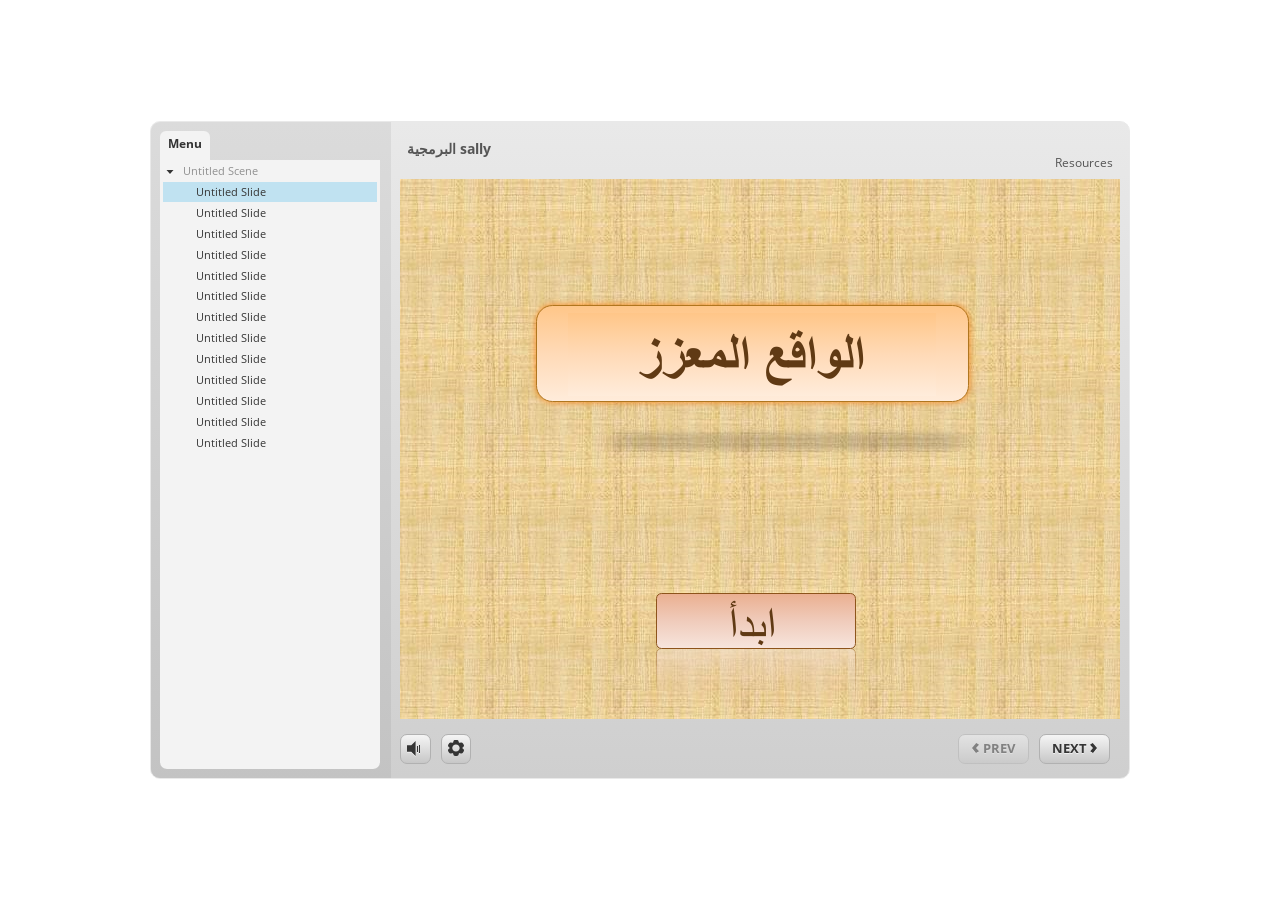
<file: index.html>
﻿<!doctype html>
<html lang="en-US">
<head>
  <meta charset="utf-8">
  <!-- Created using Storyline 3 - http://www.articulate.com  -->
  <!-- version: 3.20.30234.0 -->
  <title>&#1575;&#1604;&#1576;&#1585;&#1605;&#1580;&#1610;&#1577; sally</title>
  <meta http-equiv="x-ua-compatible" content="IE=edge"/>
  <meta name="viewport" content="width=device-width,initial-scale=1,user-scalable=no,shrink-to-fit=no,minimal-ui"/>
  <meta name="apple-mobile-web-app-capable" content="yes"/>
  <style>
    html, body { height: 100%; padding: 0; margin: 0 }
    #app { height: 100%; width: 100%; }
  </style>

  <script>
    window.DS = {};
    window.globals = {
      DATA_PATH_BASE: '',
      HAS_FRAME: true,
      HAS_SLIDE: true,

      lmsPresent: false,
      tinCanPresent: false,
      cmi5Present: false,
      aoSupport: false,
      scale: 'noscale',
      captureRc: false,
      browserSize: 'optimal',
      bgColor: '#FFFFFF',
      features: '',
      themeName: 'classic',
      preloaderColor: '#FFFFFF',
      suppressAnalytics: false,
      productChannel: 'perpetual',
      publishSource: 'storyline',
      aid: '',
      cid: '632262d9-2d2e-42e5-8b5e-74744cf48d98',
      playerVersion: '3.20.30234.0',
      publishTimestamp: '2026-04-06T17:45:55.4429603Z',
      maxIosVideoElements: 10,
      connectionSettings: { },

      
      parseParams: function(qs) {
        if (window.globals.parsedParams != null) {
          return window.globals.parsedParams;
        }
        qs = (qs || window.location.search.substr(1)).split('+').join(' ');
        var params = {},
            tokens,
            re = /[?&]?([^=]+)=([^&]*)/g;

        while (tokens = re.exec(qs)) {
          params[decodeURIComponent(tokens[1]).trim()] =
            decodeURIComponent(tokens[2]).trim();
        }
        window.globals.parsedParams = params;
        return params;
      }

    };
  </script>
  <script>
    var isIe11 = ('ActiveXObject' in window || window.MSBlobBuilder != null)
      && window.msCrypto != null && !window.ActiveXObject;
    if (isIe11) {
      window.globals.unsupportedBrowser = true;
      document.write(atob('[base64]'));
    }
  </script>
  
  <script>window.THREE = { };</script>
  
</head>
<body style="background: #FFFFFF" class="cs-HTML theme-classic">
  <!-- 360 -->
  <script>!function(){var e,i=/iPhone/i,o=/iPod/i,n=/iPad/i,t=/\biOS-universal(?:.+)Mac\b/i,r=/\bAndroid(?:.+)Mobile\b/i,a=/Android/i,d=/(?:SD4930UR|\bSilk(?:.+)Mobile\b)/i,p=/Silk/i,l=/Windows Phone/i,u=/\bWindows(?:.+)ARM\b/i,b=/BlackBerry/i,s=/BB10/i,c=/Opera Mini/i,f=/\b(CriOS|Chrome)(?:.+)Mobile/i,h=/Mobile(?:.+)Firefox\b/i,v=function(e){return void 0!==e&&"MacIntel"===e.platform&&"number"==typeof e.maxTouchPoints&&e.maxTouchPoints>1&&"undefined"==typeof MSStream};e=function(e){var m={userAgent:"",platform:"",maxTouchPoints:0};e||"undefined"==typeof navigator?"string"==typeof e?m.userAgent=e:e&&e.userAgent&&(m={userAgent:e.userAgent,platform:e.platform,maxTouchPoints:e.maxTouchPoints||0}):m={userAgent:navigator.userAgent,platform:navigator.platform,maxTouchPoints:navigator.maxTouchPoints||0};var g=m.userAgent,y=g.split("[FBAN");void 0!==y[1]&&(g=y[0]),void 0!==(y=g.split("Twitter"))[1]&&(g=y[0]);var A=function(e){return function(i){return i.test(e)}}(g),w={apple:{phone:A(i)&&!A(l),ipod:A(o),tablet:!A(i)&&(A(n)||v(m))&&!A(l),universal:A(t),device:(A(i)||A(o)||A(n)||A(t)||v(m))&&!A(l)},amazon:{phone:A(d),tablet:!A(d)&&A(p),device:A(d)||A(p)},android:{phone:!A(l)&&A(d)||!A(l)&&A(r),tablet:!A(l)&&!A(d)&&!A(r)&&(A(p)||A(a)),device:!A(l)&&(A(d)||A(p)||A(r)||A(a))||A(/\bokhttp\b/i)},windows:{phone:A(l),tablet:A(u),device:A(l)||A(u)},other:{blackberry:A(b),blackberry10:A(s),opera:A(c),firefox:A(h),chrome:A(f),device:A(b)||A(s)||A(c)||A(h)||A(f)},any:!1,phone:!1,tablet:!1};return w.any=w.apple.device||w.android.device||w.windows.device||w.other.device,w.phone=w.apple.phone||w.android.phone||w.windows.phone,w.tablet=w.apple.tablet||w.android.tablet||w.windows.tablet,w}(),"object"==typeof exports&&"undefined"!=typeof module?module.exports=e:"function"==typeof define&&define.amd?define((function(){return e})):this.isMobile=e}();
    window.isMobile.apple.tablet = window.isMobile.apple.tablet ||
      (navigator.platform === 'MacIntel' && navigator.maxTouchPoints > 1);
    window.isMobile.apple.device = window.isMobile.apple.device || window.isMobile.apple.tablet;
    window.isMobile.tablet = window.isMobile.tablet || window.isMobile.apple.tablet;
    window.isMobile.any = window.isMobile.any || window.isMobile.apple.tablet;
  </script>

  <div id="focus-sink" tabindex="-1"></div>

  <div id="preso"></div>
  <script>
    (function() {

      var classTypes = [ 'desktop', 'mobile', 'phone', 'tablet' ];

      var addDeviceClasses = function(prefix, testObj) {
        var curr, i;
        for (i = 0; i < classTypes.length; i++) {
          curr = classTypes[i];
          if (testObj[curr]) {
            document.body.classList.add(prefix + curr);
          }
        }
      };

      var params = window.globals.parseParams(),
          isDevicePreview = params.devicepreview === '1',
          isPhoneOverride = params.deviceType === 'phone' || (isDevicePreview && params.phone == '1'),
          isTabletOverride = (params.deviceType === 'tablet' || isDevicePreview) && !isPhoneOverride,
          isMobileOverride = isPhoneOverride || isTabletOverride;

      var deviceView = {
        desktop: !window.isMobile.any && !isMobileOverride,
        mobile: window.isMobile.any || isMobileOverride,
        phone: isPhoneOverride || (window.isMobile.phone && !isTabletOverride),
        tablet: isTabletOverride || window.isMobile.tablet
      };

      window.globals.deviceView = deviceView;
      window.isMobile.desktop = !window.isMobile.any;
      window.isMobile.mobile = window.isMobile.any;

      addDeviceClasses('view-', deviceView);

    })();
  </script>
  
  <script src='story_content/user.js' type=text/javascript></script>
  <div class="slide-loader"></div>

  <script>
    if (window.globals.deviceView.isMobile) { var doc = document, loader = doc.body.querySelector('.slide-loader'); [ 1, 2, 3 ].forEach(function(n) { var d = doc.createElement('div'); d.style.backgroundColor = window.globals.preloaderColor; d.classList.add('mobile-loader-dot'); d.classList.add('dot' + n); loader.appendChild(d); }); }
  </script>

  <div class="mobile-load-title-overlay" style="display: none">
    <div class="mobile-load-title">&#1575;&#1604;&#1576;&#1585;&#1605;&#1580;&#1610;&#1577; sally</div>
  </div>

  <div class="mobile-chrome-warning"></div>

  
<style>
  .warn-connection-dialog {
    display: none;
    background: transparent;
    pointer-events: none;
    position: fixed;
    left: 0;
    top: 0;
    width: 100%;
    height: 100%;
    z-index: 999;
  }

  .warn-connection-content {
    border-radius: 4px;
    background: white;
    border: 1px solid #E7E7E7;
    color: #333333;
    box-shadow: 0 2px 4px rgba(0, 0, 0, 0.25);
    transition: all 150ms ease-out;
    position: absolute;
    white-space: nowrap;
  }

  .view-phone.is-landscape .warn-connection-content {
    left: 23px;
    bottom: 23px;
  }

  .view-tablet.is-landscape .warn-connection-content {
    left: 50%;
    top: 20px;
    transform: translateX(-50%);
  }

  .is-portrait .warn-connection-content {
    transform: translate(-50%, calc(-100% - 15px));
  }

  .warn-connection-content p {
    display: inline-block;
    margin: 0 8px 0 0;
    line-height: 33px;
    font-size: 11px;
  }

  .warn-connection-content svg {
    position: relative;
    vertical-align: middle;
    margin: 0 2px 2px 8px;
  }

  .view-desktop .warn-connection-content {
    left: 1.5em;
    bottom: 1.5em;
  }

  .view-desktop .warn-connection-content p {
    font-size: 1.1em;
  }

  .is-offline .warn-connection-dialog {
    display: block;
  }

  .is-offline .cs-panel * {
    pointer-events: none !important;
  }

  .is-offline .cs-panel {
    pointer-events: all !important;
  }

  .is-offline #nav-controls * {
    pointer-events: none !important;
  }

  .is-offline #nav-controls {
    pointer-events: all !important;
  }
</style>

<div class="warn-connection-dialog">
  <div class="warn-connection-content">
    <svg width="17" height="15" viewBox="0 0 17 15" xmlns="http://www.w3.org/2000/svg">
      <path fill="#8F0000" stroke="white" d="M16.07,12.98 L15.88,12.23 L9.51,1.21 C8.97,0.26,7.6,0.26,7.06,1.21 L0.69,12.23 C0.15,13.16,0.81,14.36,1.91,14.36 H14.65 C15.47,14.36,16.05,13.7,16.07,12.98 Z"/>
      <path fill="white" stroke="white" d="M8.58,5.5 C8.35,5.28,8.5,5.35,8.21,5.32 C8.09,5.35,7.97,5.49,7.96,5.67 C7.97,5.79,7.98,5.92,7.98,6.04 L7.98,6.04 C7.99,6.17,8,6.31,8.01,6.43 L8.01,6.44 C8.03,6.92,8.06,7.41,8.09,7.9 L8.09,7.9 C8.12,8.39,8.14,8.88,8.17,9.37 C8.17,9.39,8.18,9.42,8.2,9.44 C8.23,9.46,8.25,9.47,8.28,9.47 C8.31,9.47,8.34,9.46,8.35,9.44 C8.37,9.43,8.38,9.4,8.39,9.35 L8.39,9.34 C8.39,9.24,8.4,9.15,8.4,9.05 L8.4,9.05 C8.41,8.96,8.41,8.86,8.42,8.75 C8.43,8.44,8.45,8.12,8.47,7.81 L8.47,7.81 C8.49,7.49,8.51,7.18,8.53,6.87 C8.55,6.46,8.56,6.05,8.59,5.64 L8.6,5.62 C8.6,5.57,8.59,5.53,8.58,5.5 L8.21,5.32 Z"/>
      <circle fill="white" stroke="white" cx="8.3" cy="11.35" r="0.3"/>
    </svg>
    <p>You are offline. Trying to reconnect...</p>
  </div>
</div>

<script>
  (function() {
    window.DS.connection = {
      warningShown: false,
      assets: {},
      loadingAssetGroup: false,
      retryDelay: 500
    };

    // @TODO this is POC code and can be cleaned up a bit more if we move forward
    // with the feature



    // The `window.globals.features` variable must be set in `webpack.dev.config` when testing locally - it is not enough
    // to have it in the data - but it must be set there as well.
    var useConnectionMessages = window.AbortController != null &&
      window.location.protocol != 'file:' &&
      window.globals.features.indexOf('ConnectionMessages') != -1;

    window.DS.connection.useConnectionMessages = useConnectionMessages

    var assetCount = 0;
    var checkLoadedId;
    var connectionSettings = window.globals.connectionSettings;

    if (useConnectionMessages && connectionSettings != null) {
      var contentEl = document.querySelector('.warn-connection-content');
      var messageEl = contentEl.querySelector('p')

      if (connectionSettings.useDarkTheme) {
        contentEl.style.borderColor = '#BABBBA';
        contentEl.style.backgroundColor = '#282828';
        contentEl.style.color = '#FFFFFF';
      }

      if (connectionSettings.message != null) {
        messageEl.textContent = window.decodeURIComponent(connectionSettings.message);
      }
    }

    function checkAssetsReady() {
      for (var i in DS.connection.assets) {
        if (!DS.connection.assets[i].success) {
          return false;
        }
      }
      return true;
    }

    function stopAssetGroup() {
      if (!useConnectionMessages) { return; }

      assetCount = 0;

      DS.connection.oldAssetGroup = DS.connection.assets;
      DS.connection.assets = {};
      DS.connection.loadingAssetGroup = false;
      clearInterval(checkLoadedId);
    }

    function startAssetGroup() {
      if (!useConnectionMessages) { return; }
      var ticks = 0;
      clearInterval(checkLoadedId);
      checkLoadedId = setInterval(function() {
        var loaded = 0;
        if (assetCount === 0 && loaded === 0) {
          clearInterval(checkLoadedId);
          return;
        }

        for (var i in DS.connection.assets) {
          if (DS.connection.assets[i].success) {
            loaded++;
          }
        }

        if (assetCount === loaded && checkAssetsReady()) {
          for (var i in DS.connection.assets) {
            if (DS.connection.assets[i].action) {
              DS.connection.assets[i].action();
            }
          }
          hideWarning();
          stopAssetGroup();
        }
      }, 100)
    }

    function requiredAsset(url, action, retry, type) {
      if (!useConnectionMessages) { return; }
      if (DS.connection.assets[url]) { return; }

      DS.connection.assets[url] = {
        success: false, action: action, retry: retry, type: type
      };
      assetCount = Object.keys(DS.connection.assets).length;
      if (!DS.connection.loadingAssetGroup) {
        startAssetGroup();
      }
      DS.connection.loadingAssetGroup = true;
    }

    function assetLoaded(url) {
      if (!useConnectionMessages) { return; }
      if (DS.connection.assets[url]) {
        DS.connection.assets[url].success = true;
      }
    }

    function assetFailed(url) {
      if (!useConnectionMessages) { return; }
      if (!DS.connection.assets[url]) {
        if (/\.js$/.test(url)) {
          setTimeout(function() {
            if (DS.connection.lastSlideLoaded != null) {
              DS.connection.lastSlideLoaded();
            }
          }, DS.connection.retryDelay);
        }
        return;
      }
      if (!DS.connection.warningShown) { showWarning(); }
      if (DS.connection.assets[url].retry) {
        setTimeout(function() {
          if (!DS.connection.assets[url].success) {
            DS.connection.assets[url].retry()
          }
        }, DS.connection.retryDelay);
      }
    }

    function hideWarning() {
      document.body.classList.remove('is-offline');
      DS.connection.warningShown = false;
    }
    DS.connection.hideWarning = hideWarning

    function showWarning(btn) {
      document.body.classList.add('is-offline')
      DS.connection.warningShown = true;
      updateWarningPosition();
    }

    function updateWarningPosition() {
      if (!DS.connection.warningShown) {
        return;
      }

      var isPortrait = document.body.classList.contains('is-portrait');
      var warningEl = document.querySelector('.warn-connection-content');

      if (isPortrait) {
        var slide = document.querySelector('.primary-slide');
        var slideRect = slide.getBoundingClientRect();

        warningEl.style.top = `${slideRect.top}px`
        warningEl.style.left = `${slideRect.left + slideRect.width / 2}px`
      } else {
        warningEl.style.top = null;
        warningEl.style.left = null;
      }

      window.requestAnimationFrame(updateWarningPosition);
    }

    // these will all be noops if the feature flag isn't set in
    // the data and `window.globals.features`
    DS.connection.requiredAsset = requiredAsset;
    DS.connection.assetLoaded = assetLoaded;
    DS.connection.assetFailed = assetFailed;
    DS.connection.stopAssetGroup = stopAssetGroup;
    DS.connection.startAssetGroup = startAssetGroup;
  })();
</script>


  <script>
    
    if (window.autoSpider && window.vInterfaceObject) {
      document.querySelector('.mobile-load-title-overlay').style.display = 'none';
    }
  </script>

  

  <link rel="stylesheet" href="html5/data/css/output.min.css" data-noprefix/>
</body>
<script src="html5/lib/scripts/bootstrapper.min.js"></script>
</html>
</file>
<file: html5/data/css/output.min.css>
@font-face {
  font-family: 'Open SansBold CharsBold7CF5007E';
  src: url('[data-uri]');
  font-style: normal;
  font-weight: normal;
}
@font-face {
  font-family: 'Open Sans Charset1_ 5sB19C26A14';
  src: url('[data-uri]');
  font-style: normal;
  font-weight: normal;
}
@font-face {
  font-family: 'ArialBold Charset1_BoldF785D3AC';
  src: url('[data-uri]');
  font-style: normal;
  font-weight: normal;
}
@font-face {
  font-family: 'Arial Charset1_ 6WO0pURF2043346';
  src: url('[data-uri]');
  font-style: normal;
  font-weight: normal;
}
@font-face {
  font-family: 'ArialBoldItalic CItalic111AF427';
  src: url('[data-uri]');
  font-style: normal;
  font-weight: normal;
}
@font-face {
  font-family: 'Open SansBoldItalItalic3F118A73';
  src: url('[data-uri]');
  font-style: normal;
  font-weight: normal;
}
@font-face {
  font-family: 'Arial Charset0_v8wz5YMo9EE9FF07';
  src: url('[data-uri]');
  font-style: normal;
  font-weight: normal;
}
@font-face {
  font-family: 'Open Sans Charset0_v9TY33EDE6F2';
  src: url('[data-uri]');
  font-style: normal;
  font-weight: normal;
}
@font-face {
  font-family: 'Open SansBold CharsBoldE47A47C6';
  src: url('[data-uri]');
  font-style: normal;
  font-weight: normal;
}
@font-face {
  font-family: 'Open SansBoldItalItalic3FAAA578';
  src: url('[data-uri]');
  font-style: normal;
  font-weight: normal;
}
.cs-pxabnsnfns00001100101 .cs-infopanel  {
  box-shadow: 0 1px 0 rgba(184, 184, 184, 1);
  background: rgba(255, 255, 255, 1);
}
.cs-pxabnsnfns00001100101 .cs-infopanel .cs-link {
  color: rgba(124, 34, 128, 1);
}
.cs-pxabnsnfns00001100101 .cs-infopanel .cs-link:hover {
  color: rgba(0, 0, 238, 1);
}
.cs-pxabnsnfns00001100101 .cs-infopanel .cs-name {
  color: rgba(68, 68, 68, 1);
}
.cs-pxabnsnfns00001100101 .cs-infopanel .cs-title {
  color: rgba(153, 153, 153, 1);
}
.cs-pxabnsnfns00001100101 .cs-infopanelpopup  {
  box-shadow: 0 1px 0 rgba(184, 184, 184, 1);
  background: linear-gradient(180deg, rgba(233, 233, 233, 1) 0%, rgba(207, 207, 207, 1) 100%);
}
.cs-pxabnsnfns00001100101 .cs-infopanelpopup .cs-link {
  color: rgba(124, 34, 128, 1);
}
.cs-pxabnsnfns00001100101 .cs-infopanelpopup .cs-link:hover {
  color: rgba(0, 0, 238, 1);
}
.cs-pxabnsnfns00001100101 .cs-infopanelpopup .cs-name {
  color: rgba(68, 68, 68, 1);
}
.cs-pxabnsnfns00001100101 .cs-infopanelpopup .cs-bio {
  color: rgba(153, 153, 153, 1);
}
.cs-pxabnsnfns00001100101 .cs-timer  {
  color: rgba(85, 85, 85, 1);
}
.cs-pxabnsnfns00001100101 .cs-duration stop:first-child {
  stop-color: rgba(0, 215, 255, 1);
}
.cs-pxabnsnfns00001100101 .cs-duration stop:last-child {
  stop-color: rgba(0, 171, 255, 1);
}
.cs-pxabnsnfns00001100101 .cs-elapsed stop:first-child {
  stop-color: rgba(254, 227, 71, 1);
}
.cs-pxabnsnfns00001100101 .cs-elapsed stop:last-child {
  stop-color: rgba(252, 204, 42, 1);
}
.cs-pxabnsnfns00001100101 .cs-timer .cs-pie .cs-innerstroke {
  stroke: rgba(199, 199, 199, 1);
}
.cs-pxabnsnfns00001100101 .cs-timer .cs-pie .cs-innerborder {
  stroke: rgba(255, 255, 255, 1);
}
.cs-pxabnsnfns00001100101 .cs-window  {
  box-shadow: 0 8px 5px rgba(0, 0, 0, 0.2);
  border-color: rgba(234, 234, 234, 1);
  background: rgba(243, 243, 243, 1);
  color: rgba(85, 85, 85, 1);
}
.cs-pxabnsnfns00001100101 .cs-window .cs-diva {
  border-color: rgba(247, 247, 247, 1);
}
.cs-pxabnsnfns00001100101 .cs-window .cs-divb {
  border-color: rgba(211, 211, 211, 1);
}
.cs-pxabnsnfns00001100101 .cs-editor .cs-editor-slide {
  color: rgba(85, 85, 85, 1);
}
.cs-pxabnsnfns00001100101 .cs-editor .cs-editor-html {
  color: rgba(68, 68, 68, 1);
}
.cs-pxabnsnfns00001100101 .cs-editor .cs-editor-button {
  text-shadow: 0 1px 0 rgba(240, 240, 240, 1);
  color: rgba(53, 53, 53, 1);
  border-color: rgba(177, 177, 177, 1);
  background: linear-gradient(180deg, rgba(245, 245, 245, 1) 0%, rgba(199, 199, 199, 1) 100%);
}
.cs-pxabnsnfns00001100101 .cs-editor .cs-editor-button:hover {
  background: linear-gradient(180deg, rgba(242, 242, 242, 1) 0%, rgba(175, 175, 175, 1) 100%);
}
.cs-pxabnsnfns00001100101 .cs-editor .cs-editor-button:active {
  background: linear-gradient(180deg, rgba(199, 199, 199, 1) 0%, rgba(244, 244, 244, 1) 100%);
}
.cs-pxabnsnfns00001100101 .cs-listitem  {
  color: rgba(53, 53, 53, 1);
  border-color: rgba(223, 223, 223, 1);
}
.cs-pxabnsnfns00001100101 .cs-listitem.cs-viewed {
  color: rgba(144, 144, 144, 1);
}
.cs-pxabnsnfns00001100101 .cs-listitem.cs-selected {
  color: rgba(53, 53, 53, 1);
  background: rgba(192, 226, 241, 1);
}
.cs-pxabnsnfns00001100101 .cs-listitem.cs-selected:hover {
  background: rgba(192, 226, 241, 1);
}
.cs-pxabnsnfns00001100101 .cs-listitem.cs-selected.hover {
  background: rgba(192, 226, 241, 1);
}
.cs-pxabnsnfns00001100101 .cs-listitem.cs-selected:focus {
  background: rgba(192, 226, 241, 1);
}
.cs-pxabnsnfns00001100101 .cs-listitem .cs-icon-carrot {
  fill: rgba(53, 53, 53, 1);
}
.cs-pxabnsnfns00001100101 .cs-listitem .cs-icon-carrot .cs-shadow {
  fill: rgba(255, 255, 255, 1);
}
.cs-pxabnsnfns00001100101 .cs-listitem:hover {
  background: rgba(230, 230, 230, 1);
}
.cs-pxabnsnfns00001100101 .cs-listitem.hover {
  background: rgba(230, 230, 230, 1);
}
.cs-pxabnsnfns00001100101 .cs-listitem:focus {
  background: rgba(230, 230, 230, 1);
}
.cs-pxabnsnfns00001100101 .cs-glossary  {
  color: rgba(53, 53, 53, 1);
}
.cs-pxabnsnfns00001100101 .cs-glossary .cs-scrolling-panel {
  background: rgba(231, 231, 231, 1);
}
.cs-pxabnsnfns00001100101 .cs-glossary .cs-term.cs-selected .cs-choice-list-trigger {
  color: rgba(53, 53, 53, 1);
  background: rgba(192, 226, 241, 1);
}
.cs-pxabnsnfns00001100101 .cs-glossary .cs-term.cs-selected .cs-choice-list-trigger:focus {
  color: rgba(53, 53, 53, 1);
  background: rgba(192, 226, 241, 1);
}
.cs-pxabnsnfns00001100101 .cs-glossary .cs-term:hover .cs-choice-list-trigger {
  background: rgba(230, 230, 230, 1);
}
.cs-pxabnsnfns00001100101 .cs-glossary .cs-term.hover .cs-choice-list-trigger {
  background: rgba(230, 230, 230, 1);
}
.cs-pxabnsnfns00001100101 .cs-glossary .cs-term .cs-choice-list-trigger:focus {
  background: rgba(230, 230, 230, 1);
}
.cs-pxabnsnfns00001100101 .cs-glossary .cs-diva {
  border-color: rgba(226, 226, 226, 1);
}
.cs-pxabnsnfns00001100101 .cs-glossary .cs-divb {
  border-color: rgba(226, 226, 226, 1);
}
.cs-pxabnsnfns00001100101 .cs-glossary .cs-divc {
  border-color: rgba(250, 250, 250, 1);
}
.cs-pxabnsnfns00001100101 .cs-glossary .cs-heading {
  color: rgba(68, 68, 68, 1);
}
.cs-pxabnsnfns00001100101 .cs-resource .cs-separator {
  border-color: rgba(224, 224, 224, 1);
}
.cs-pxabnsnfns00001100101 .cs-outline  {
  color: rgba(68, 68, 68, 1);
}
.cs-pxabnsnfns00001100101 .cs-outline .cs-diva {
  border-color: rgba(198, 198, 198, 1);
}
.cs-pxabnsnfns00001100101 .cs-outline .cs-divb {
  border-color: rgba(249, 249, 249, 1);
}
.cs-pxabnsnfns00001100101 .cs-outline .cs-divc {
  border-color: rgba(225, 225, 225, 1);
}
.cs-pxabnsnfns00001100101 .cs-outline .cs-search-filter:hover {
  color: rgba(0, 0, 238, 1);
}
.cs-pxabnsnfns00001100101 .cs-outline .cs-search-filter.hover {
  color: rgba(0, 0, 238, 1);
}
.cs-pxabnsnfns00001100101 .cs-transcript  {
  color: rgba(68, 68, 68, 1);
}
.cs-pxabnsnfns00001100101 .cs-transcript .cs-div {
  border-color: rgba(225, 225, 225, 1);
}
.cs-pxabnsnfns00001100101 .cs-tabs:not(.topmenu-item) {
  color: rgba(85, 85, 85, 1);
}
.cs-pxabnsnfns00001100101 .cs-tabs .cs-inner-button:not(.topmenu-item) {
  text-shadow: 0 1px 0 rgba(240, 240, 240, 1);
}
.cs-pxabnsnfns00001100101 .cs-tabs:hover:not(.topmenu-item) {
  color: rgba(51, 51, 51, 1);
}
.cs-pxabnsnfns00001100101 .cs-tabs.cs-selected {
  background: rgba(243, 243, 243, 1);
  color: rgba(51, 51, 51, 1);
}
.cs-pxabnsnfns00001100101 .cs-seekcontrol  {
  background: linear-gradient(180deg, rgba(245, 245, 245, 1) 0%, rgba(199, 199, 199, 1) 100%);
  border-color: rgba(177, 177, 177, 1);
}
.cs-pxabnsnfns00001100101 .cs-seekcontrol .cs-button:hover .cs-icon {
  fill: rgba(85, 85, 85, 1);
}
.cs-pxabnsnfns00001100101 .cs-seekcontrol .cs-button.hover .cs-icon {
  fill: rgba(85, 85, 85, 1);
}
.cs-pxabnsnfns00001100101 .cs-seekcontrol .cs-button .cs-icon-shadow {
  fill: rgba(240, 240, 240, 1);
}
.cs-pxabnsnfns00001100101 .cs-seekcontrol .cs-button .cs-icon {
  fill: rgba(45, 45, 45, 1);
}
.cs-pxabnsnfns00001100101 .cs-seekcontrol .cs-seek .cs-fill {
  background: rgba(255, 255, 255, 1);
}
.cs-pxabnsnfns00001100101 .cs-seekcontrol .cs-seek {
  background: rgba(231, 231, 231, 1);
  border-color: rgba(184, 184, 184, 1);
}
.cs-pxabnsnfns00001100101 .cs-searchinput .cs-input {
  color: rgba(138, 138, 138, 1);
  border-color: rgba(173, 173, 173, 1);
  background: rgba(223, 223, 223, 1);
}
.cs-pxabnsnfns00001100101 .cs-searchinput .cs-input:focus {
  color: rgba(51, 51, 51, 1);
  background: rgba(250, 250, 250, 1);
}
.cs-pxabnsnfns00001100101 .cs-searchinput .cs-input:hover {
  box-shadow: inset 0 0 1px 0 rgba(107, 248, 255, 1);
}
.cs-pxabnsnfns00001100101 .cs-searchinput .cs-input.hover {
  box-shadow: inset 0 0 1px 0 rgba(107, 248, 255, 1);
}
.cs-pxabnsnfns00001100101 .cs-searchinput .cs-button .cs-icon {
  fill: rgba(138, 138, 138, 1);
}
.cs-pxabnsnfns00001100101 .cs-searchinput .cs-button:hover {
  fill: linear-gradient(180deg, rgba(245, 245, 245, 1) 0%, rgba(199, 199, 199, 1) 100%);
}
.cs-pxabnsnfns00001100101 .cs-searchinput .cs-button.hover {
  fill: linear-gradient(180deg, rgba(245, 245, 245, 1) 0%, rgba(199, 199, 199, 1) 100%);
}
.cs-pxabnsnfns00001100101 .cs-menu  {
  box-shadow: 0 1px 0 rgba(184, 184, 184, 1);
  background: rgba(243, 243, 243, 1);
}
.cs-pxabnsnfns00001100101 .cs-topmenu-item.active .cs-tab {
  background: rgba(243, 243, 243, 1);
}
.cs-pxabnsnfns00001100101 .cs-logo  {
  box-shadow: 0 1px 0 rgba(184, 184, 184, 1);
  background: rgba(255, 255, 255, 1);
}
.cs-pxabnsnfns00001100101 .cs-checkbox  {
  color: rgba(68, 68, 68, 1);
}
.cs-pxabnsnfns00001100101 .cs-checkbox:hover {
  border-color: rgba(107, 248, 255, 1);
}
.cs-pxabnsnfns00001100101 .cs-checkbox.hover {
  border-color: rgba(107, 248, 255, 1);
}
.cs-pxabnsnfns00001100101 .cs-checkbox .cs-box {
  color: rgba(255, 255, 255, 1);
  border-color: rgba(184, 184, 184, 1);
}
.cs-pxabnsnfns00001100101 .cs-checkbox .cs-box:checked::after {
  color: rgba(51, 204, 0, 1);
}
.cs-pxabnsnfns00001100101 .cs-checkbox .cs-box.checked.after {
  color: rgba(51, 204, 0, 1);
}
.cs-pxabnsnfns00001100101 .cs-button  {
  text-shadow: 0 1px 0 rgba(240, 240, 240, 1);
  color: rgba(53, 53, 53, 1);
  border-color: rgba(177, 177, 177, 1);
  background: linear-gradient(180deg, rgba(245, 245, 245, 1) 0%, rgba(199, 199, 199, 1) 100%);
  box-shadow: 0 1px 0 rgba(207, 207, 207, 1);
}
.cs-pxabnsnfns00001100101 .cs-button .cs-icon {
  fill: rgba(53, 53, 53, 1);
}
.cs-pxabnsnfns00001100101 .cs-button .cs-icon-shadow {
  fill: rgba(240, 240, 240, 1);
}
.cs-pxabnsnfns00001100101 .cs-button:hover {
  background: linear-gradient(180deg, rgba(242, 242, 242, 1) 0%, rgba(175, 175, 175, 1) 100%);
}
.cs-pxabnsnfns00001100101 .cs-button.hover {
  background: linear-gradient(180deg, rgba(242, 242, 242, 1) 0%, rgba(175, 175, 175, 1) 100%);
}
.cs-pxabnsnfns00001100101 .cs-button:active {
  background: linear-gradient(180deg, rgba(199, 199, 199, 1) 0%, rgba(244, 244, 244, 1) 100%);
}
.cs-pxabnsnfns00001100101 .cs-button.cs-disabled:hover {
  background: linear-gradient(180deg, rgba(245, 245, 245, 1) 0%, rgba(199, 199, 199, 1) 100%);
}
.cs-pxabnsnfns00001100101 .cs-button.cs-disabled.hover {
  background: linear-gradient(180deg, rgba(245, 245, 245, 1) 0%, rgba(199, 199, 199, 1) 100%);
}
.cs-pxabnsnfns00001100101 .cs-button.cs-disabled:active {
  background: linear-gradient(180deg, rgba(245, 245, 245, 1) 0%, rgba(199, 199, 199, 1) 100%);
}
.cs-pxabnsnfns00001100101 .cs-button.cs-volume:hover {
  background: linear-gradient(180deg, rgba(245, 245, 245, 1) 0%, rgba(199, 199, 199, 1) 100%);
}
.cs-pxabnsnfns00001100101 .cs-button.cs-volume.hover {
  background: linear-gradient(180deg, rgba(245, 245, 245, 1) 0%, rgba(199, 199, 199, 1) 100%);
}
.cs-pxabnsnfns00001100101 .cs-button.cs-volume:active {
  background: linear-gradient(180deg, rgba(245, 245, 245, 1) 0%, rgba(199, 199, 199, 1) 100%);
}
.cs-pxabnsnfns00001100101.cs-base  {
  color: rgba(85, 85, 85, 1);
  border-color: rgba(233, 233, 233, 1);
  background: linear-gradient(180deg, rgba(233, 233, 233, 1) 0%, rgba(207, 207, 207, 1) 100%);
}
.cs-pxabnsnfns00001100101.cs-base .cs-separator .cs-diva {
  background: rgba(211, 211, 211, 1);
}
.cs-pxabnsnfns00001100101.cs-base .cs-separator .cs-divb {
  background: rgba(247, 247, 247, 1);
}
.cs-pxabnsnfns00001100101.cs-base .cs-topmenu-item.active .cs-tab {
  border-color: rgba(211, 211, 211, 1);
}
.cs-pxabnsnfns00001100101.cs-base .cs-topmenu-item.active .cs-panel {
  border-color: rgba(211, 211, 211, 1);
}
.cs-pxabnsnfns00001100101.cs-base .cs-left {
  background: linear-gradient(180deg, rgba(219, 219, 219, 1) 0%, rgba(195, 195, 195, 1) 100%);
}
.cs-pxabnsnfns00001100101.cs-base .cs-area-primary .cs-slide-container {
  background: linear-gradient(180deg, rgba(233, 233, 233, 1) 0%, rgba(207, 207, 207, 1) 100%);
}
.cs-pxabnsnfns00001100101 .cs-volume::-moz-range-thumb {
  border-color: rgba(165, 165, 165, 1);
  box-shadow: inset 0 0 1px 0 rgba(212, 212, 212, 1);
  background: rgba(200, 200, 200, 1);
}
.cs-pxabnsnfns00001100101 .cs-volume::-ms-thumb {
  border-color: rgba(165, 165, 165, 1);
  box-shadow: inset 0 0 1px 0 rgba(212, 212, 212, 1);
  background: rgba(200, 200, 200, 1);
}
.cs-pxabnsnfns00001100101 .cs-volume::-webkit-slider-thumb {
  border-color: rgba(165, 165, 165, 1);
  box-shadow: inset 0 0 1px 0 rgba(212, 212, 212, 1);
  background: rgba(200, 200, 200, 1);
}
.cs-pxabnsnfns00001100101 .cs-volume::-moz-range-track {
  border-color: rgba(242, 242, 242, 1);
  background: linear-gradient(180deg, rgba(188, 188, 188, 1) 0%, rgba(188, 188, 188, 1) 50.196%, rgba(195, 195, 195, 1) 100%);
}
.cs-pxabnsnfns00001100101 .cs-volume::-ms-track {
  border-color: rgba(242, 242, 242, 1);
  background: linear-gradient(180deg, rgba(188, 188, 188, 1) 0%, rgba(188, 188, 188, 1) 50.196%, rgba(195, 195, 195, 1) 100%);
}
.cs-pxabnsnfns00001100101 .cs-volume::-webkit-slider-runnable-track {
  border-color: rgba(242, 242, 242, 1);
  background: linear-gradient(180deg, rgba(188, 188, 188, 1) 0%, rgba(188, 188, 188, 1) 50.196%, rgba(195, 195, 195, 1) 100%);
}
body.show-focus .tab-focus-box {
  border-color: rgba(255, 255, 0, 1);
}
.skipnav {
  border-color: rgba(255, 255, 0, 1);
}
.fn-npnxnanbsnfns00001100101 {
  font-family: 'Open SansD6FFC9F9';
  -webkit-font-variant-ligatures: no-common-ligatures;
  font-variant-ligatures: no-common-ligatures;
}
.fn-pxabnsnfns00001100101 {
  font-family: 'Open SansD6FFC9F9';
  -webkit-font-variant-ligatures: no-common-ligatures;
  font-variant-ligatures: no-common-ligatures;
}
.fn-npxnabnsnfns00001100101 {
  font-family: 'Open SansD6FFC9F9';
  -webkit-font-variant-ligatures: no-common-ligatures;
  font-variant-ligatures: no-common-ligatures;
}
.fn-npnxnanbnsnfns00001100101 {
  font-family: 'Open SansD6FFC9F9';
  -webkit-font-variant-ligatures: no-common-ligatures;
  font-variant-ligatures: no-common-ligatures;
}
.fn-pxabnsnfns00001100100 {
  font-family: 'Open SansD6FFC9F9';
  -webkit-font-variant-ligatures: no-common-ligatures;
  font-variant-ligatures: no-common-ligatures;
}
@font-face {
  font-family: 'Open SansD6FFC9F9';
  src: url('[data-uri]');
  font-style: normal;
  font-weight: bold;
}
@font-face {
  font-family: 'Open SansD6FFC9F9';
  src: url('[data-uri]');
  font-style: normal;
  font-weight: normal;
}
.cs-InvalidPromptSlide .cs-5k540z5jBYf-InvalidPromptSlide-btn0 {
  color: rgba(53, 53, 53, 1);
  border-color: rgba(177, 177, 177, 1);
  background: linear-gradient(180deg, rgba(245, 245, 245, 1) 0%, rgba(199, 199, 199, 1) 100%);
  text-shadow: 0 1px 0 rgba(240, 240, 240, 1);
}
.cs-InvalidPromptSlide .cs-5k540z5jBYf-InvalidPromptSlide-btn0 .cs-html {
  color: rgba(68, 68, 68, 1);
}
.cs-InvalidPromptSlide .cs-5k540z5jBYf-InvalidPromptSlide-btn0 .cs-slide {
  border-color: rgba(85, 85, 85, 1);
}
.cs-InvalidPromptSlide .cs-5k540z5jBYf-InvalidPromptSlide-btn0:hover {
  background: linear-gradient(180deg, rgba(242, 242, 242, 1) 0%, rgba(175, 175, 175, 1) 100%);
}
.cs-InvalidPromptSlide .cs-5k540z5jBYf-InvalidPromptSlide-btn0:active {
  background: linear-gradient(180deg, rgba(199, 199, 199, 1) 0%, rgba(244, 244, 244, 1) 100%);
}
.cs-PrintPromptSlide .cs-5k540z5jBYf-PrintPromptSlide-btn0 {
  color: rgba(53, 53, 53, 1);
  border-color: rgba(177, 177, 177, 1);
  background: linear-gradient(180deg, rgba(245, 245, 245, 1) 0%, rgba(199, 199, 199, 1) 100%);
  text-shadow: 0 1px 0 rgba(240, 240, 240, 1);
}
.cs-PrintPromptSlide .cs-5k540z5jBYf-PrintPromptSlide-btn0 .cs-html {
  color: rgba(68, 68, 68, 1);
}
.cs-PrintPromptSlide .cs-5k540z5jBYf-PrintPromptSlide-btn0 .cs-slide {
  border-color: rgba(85, 85, 85, 1);
}
.cs-PrintPromptSlide .cs-5k540z5jBYf-PrintPromptSlide-btn0:hover {
  background: linear-gradient(180deg, rgba(242, 242, 242, 1) 0%, rgba(175, 175, 175, 1) 100%);
}
.cs-PrintPromptSlide .cs-5k540z5jBYf-PrintPromptSlide-btn0:active {
  background: linear-gradient(180deg, rgba(199, 199, 199, 1) 0%, rgba(244, 244, 244, 1) 100%);
}
.cs-ScrollPromptSlide .cs-5k540z5jBYf-ScrollPromptSlide-btn0 {
  color: rgba(53, 53, 53, 1);
  border-color: rgba(177, 177, 177, 1);
  background: linear-gradient(180deg, rgba(245, 245, 245, 1) 0%, rgba(199, 199, 199, 1) 100%);
  text-shadow: 0 1px 0 rgba(240, 240, 240, 1);
}
.cs-ScrollPromptSlide .cs-5k540z5jBYf-ScrollPromptSlide-btn0 .cs-html {
  color: rgba(68, 68, 68, 1);
}
.cs-ScrollPromptSlide .cs-5k540z5jBYf-ScrollPromptSlide-btn0 .cs-slide {
  border-color: rgba(85, 85, 85, 1);
}
.cs-ScrollPromptSlide .cs-5k540z5jBYf-ScrollPromptSlide-btn0:hover {
  background: linear-gradient(180deg, rgba(242, 242, 242, 1) 0%, rgba(175, 175, 175, 1) 100%);
}
.cs-ScrollPromptSlide .cs-5k540z5jBYf-ScrollPromptSlide-btn0:active {
  background: linear-gradient(180deg, rgba(199, 199, 199, 1) 0%, rgba(244, 244, 244, 1) 100%);
}
.cs-ResumePromptSlide .cs-5k540z5jBYf-ResumePromptSlide-btn0 {
  color: rgba(53, 53, 53, 1);
  border-color: rgba(177, 177, 177, 1);
  background: linear-gradient(180deg, rgba(245, 245, 245, 1) 0%, rgba(199, 199, 199, 1) 100%);
  text-shadow: 0 1px 0 rgba(240, 240, 240, 1);
}
.cs-ResumePromptSlide .cs-5k540z5jBYf-ResumePromptSlide-btn0 .cs-html {
  color: rgba(68, 68, 68, 1);
}
.cs-ResumePromptSlide .cs-5k540z5jBYf-ResumePromptSlide-btn0 .cs-slide {
  border-color: rgba(85, 85, 85, 1);
}
.cs-ResumePromptSlide .cs-5k540z5jBYf-ResumePromptSlide-btn0:hover {
  background: linear-gradient(180deg, rgba(242, 242, 242, 1) 0%, rgba(175, 175, 175, 1) 100%);
}
.cs-ResumePromptSlide .cs-5k540z5jBYf-ResumePromptSlide-btn0:active {
  background: linear-gradient(180deg, rgba(199, 199, 199, 1) 0%, rgba(244, 244, 244, 1) 100%);
}
.cs-ResumePromptSlide .cs-5k540z5jBYf-ResumePromptSlide-btn1 {
  color: rgba(53, 53, 53, 1);
  border-color: rgba(177, 177, 177, 1);
  background: linear-gradient(180deg, rgba(245, 245, 245, 1) 0%, rgba(199, 199, 199, 1) 100%);
  text-shadow: 0 1px 0 rgba(240, 240, 240, 1);
}
.cs-ResumePromptSlide .cs-5k540z5jBYf-ResumePromptSlide-btn1 .cs-html {
  color: rgba(68, 68, 68, 1);
}
.cs-ResumePromptSlide .cs-5k540z5jBYf-ResumePromptSlide-btn1 .cs-slide {
  border-color: rgba(85, 85, 85, 1);
}
.cs-ResumePromptSlide .cs-5k540z5jBYf-ResumePromptSlide-btn1:hover {
  background: linear-gradient(180deg, rgba(242, 242, 242, 1) 0%, rgba(175, 175, 175, 1) 100%);
}
.cs-ResumePromptSlide .cs-5k540z5jBYf-ResumePromptSlide-btn1:active {
  background: linear-gradient(180deg, rgba(199, 199, 199, 1) 0%, rgba(244, 244, 244, 1) 100%);
}
.cs-ExternalInterfaceErrorSlide .cs-buttonOK {
  color: rgba(53, 53, 53, 1);
  border-color: rgba(177, 177, 177, 1);
  background: linear-gradient(180deg, rgba(245, 245, 245, 1) 0%, rgba(199, 199, 199, 1) 100%);
  text-shadow: 0 1px 0 rgba(240, 240, 240, 1);
}
.cs-ExternalInterfaceErrorSlide .cs-buttonOK .cs-html {
  color: rgba(68, 68, 68, 1);
}
.cs-ExternalInterfaceErrorSlide .cs-buttonOK .cs-slide {
  border-color: rgba(85, 85, 85, 1);
}
.cs-ExternalInterfaceErrorSlide .cs-buttonOK:hover {
  background: linear-gradient(180deg, rgba(242, 242, 242, 1) 0%, rgba(175, 175, 175, 1) 100%);
}
.cs-ExternalInterfaceErrorSlide .cs-buttonOK:active {
  background: linear-gradient(180deg, rgba(199, 199, 199, 1) 0%, rgba(244, 244, 244, 1) 100%);
}
</file>
